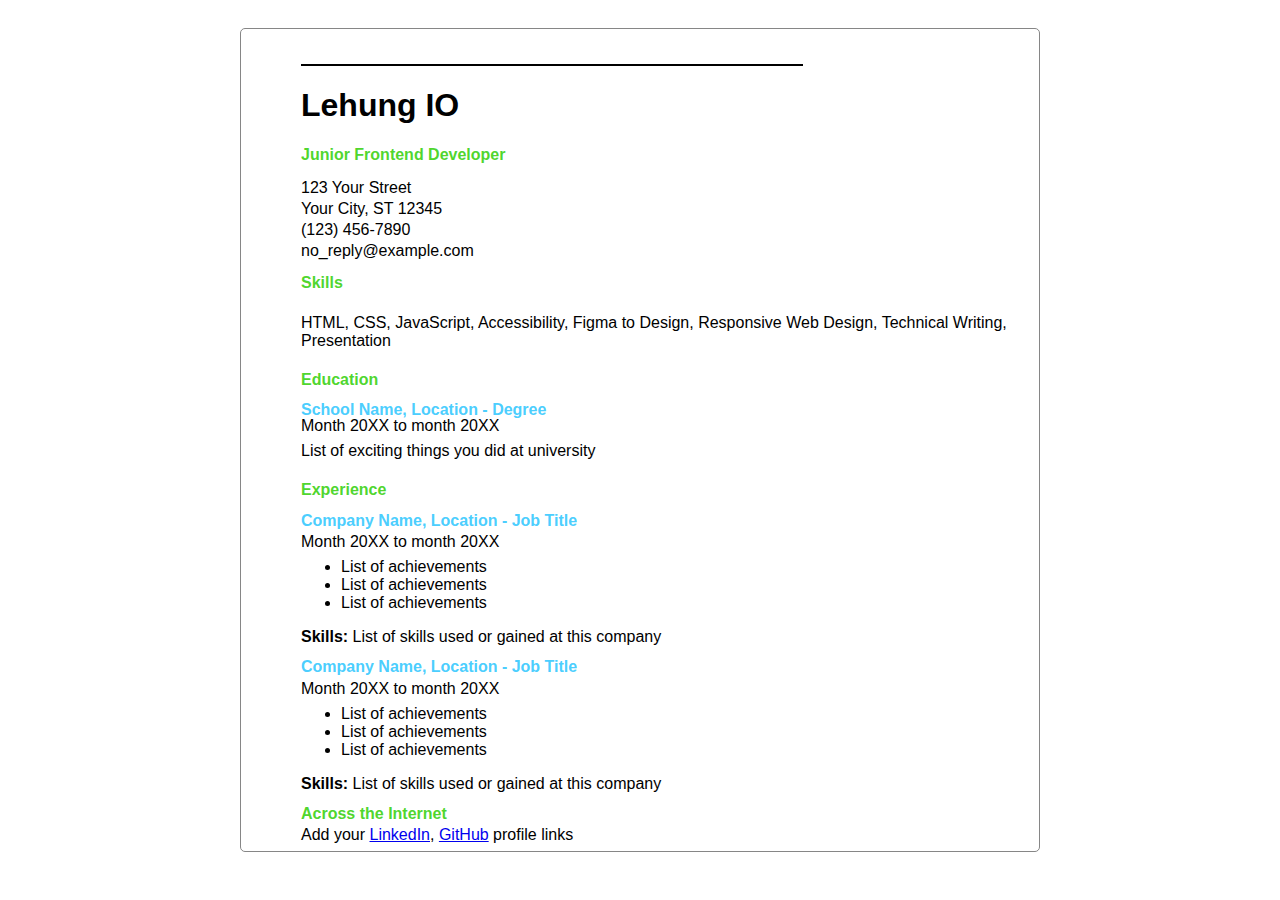
<file: projects/frontend/single-page-cv/index.html>
<!DOCTYPE html>
<html lang="en">

<head>
  <meta charset="UTF-8">
  <meta name="viewport" content="width=device-width, initial-scale=1.0">
  <meta name="description" content="A structured single-page CV for a Junior Frontend Developer. This page highlights skills, education, and career history.">
  <meta name="keywords" content="CV, Resume, Frontend Developer, HTML, CSS, JavaScript, Web Development">
  <meta name="author" content="Lehung IO">

  <!-- Open Graph Meta Tags -->
  <meta property="og:title" content="Lehung IO - Junior Frontend Developer CV">
  <meta property="og:type" content="website">
  <meta property="og:url" content="https://yourwebsite.com/cv">
  <meta property="og:image" content="https://yourwebsite.com/images/your-photo.jpg">
  <meta property="og:description" content="Explore the CV of Lehung IO, a skilled Junior Frontend Developer with experience in HTML, CSS, JavaScript, and more.">
  <meta property="og:site_name" content="Lehung IO's CV">

  <link rel="stylesheet" href="style.css">
  <link rel="shortcut icon" href="favicon.ico" type="image/x-icon">
  <title>Resume</title>
</head>

<body>
  <div class="container">
    <div class="page">
      <div class="line"> </div>
      <h1>Lehung IO</h1>
      <h4 class="job-description">Junior Frontend Developer</h4>
      <div class="address">
        <div class="street">
          <p>123 Your Street</p>
          <p>Your City, ST 12345</p>
          <p>(123) 456-7890</p>
          <p>no_reply@example.com</p>
        </div>
      </div>

      <div class="skills">
        <h4>Skills</h4>
        <p>HTML, CSS, JavaScript, Accessibility, Figma to Design, Responsive Web Design, Technical Writing, Presentation</p>
      </div>
      <div class="Education">
        <h4>Education</h4>
        <p class="school-name">School Name, Location - Degree</p>
        <p class="date">Month 20XX to month 20XX</p>
        <p>List of exciting things you did at university</p>
      </div>
      <div class="Experience">
        <h4>Experience</h4>
        <div class="company">
          <h4 class="company-name">Company Name, Location - Job Title</h4>
          <p class="date">Month 20XX to month 20XX</p>
          <ul>
            <li>List of achievements</li>
            <li>List of achievements</li>
            <li>List of achievements</li>
          </ul>
          <p><b>Skills:</b> List of skills used or gained at this company</p>
        </div>
        <div class="company">
          <h4 class="company-name">Company Name, Location - Job Title</h4>
          <p class="date">Month 20XX to month 20XX</p>
          <ul>
            <li>List of achievements</li>
            <li>List of achievements</li>
            <li>List of achievements</li>
          </ul>
          <p><b>Skills:</b> List of skills used or gained at this company</p>
        </div>

        <div class="area-of-interest">
          <h4>Across the Internet</h4>
          <p>Add your <a href="https://www.linkedin.com/in/lehungio/">LinkedIn</a>, <a href="https://www.github.com/lehungio">GitHub</a> profile links</p>
        </div>
      </div>
    </div>
  </div>
</body>

</html>
</file>
<file: projects/frontend/single-page-cv/style.css>
body {
    font-family: "Trebuchet MS", "Lucida Sans Unicode", "Lucida Grande",
      "Lucida Sans", Arial, sans-serif;
  }
  
  .container {
    max-width: 800px;
    margin: 0 auto;
    padding: 20px;
  }
  
  .page {
    border: 1px solid #868686;
    border-radius: 5px;
    padding-left: 60px;
  }
  
  .line {
    margin-top: 35px;
    background: #000;
    width: 500px;
    border: 1.5px solid black;
  }
  
  .job-description,
  .skills h4,
  .Education h4,
  .Experience h4 {
    font-weight: bold;
    color: rgba(64, 210, 24, 0.93);
  }
  
  .address p {
    line-height: 5px;
    font-weight: 500;
  }
  
  .Education .school-name,
  .Experience .company-name {
    font-weight: bold;
    color: rgba(58, 202, 254, 0.93);
    line-height: 0px;
  }
  
  .Education .date,
  .Experience .date {
    line-height: 0%;
  }
  
  .area-of-interest p {
    line-height: 0%;
  }
  
  .area-of-interest h4 {
    line-height: 0%;
  }
</file>
